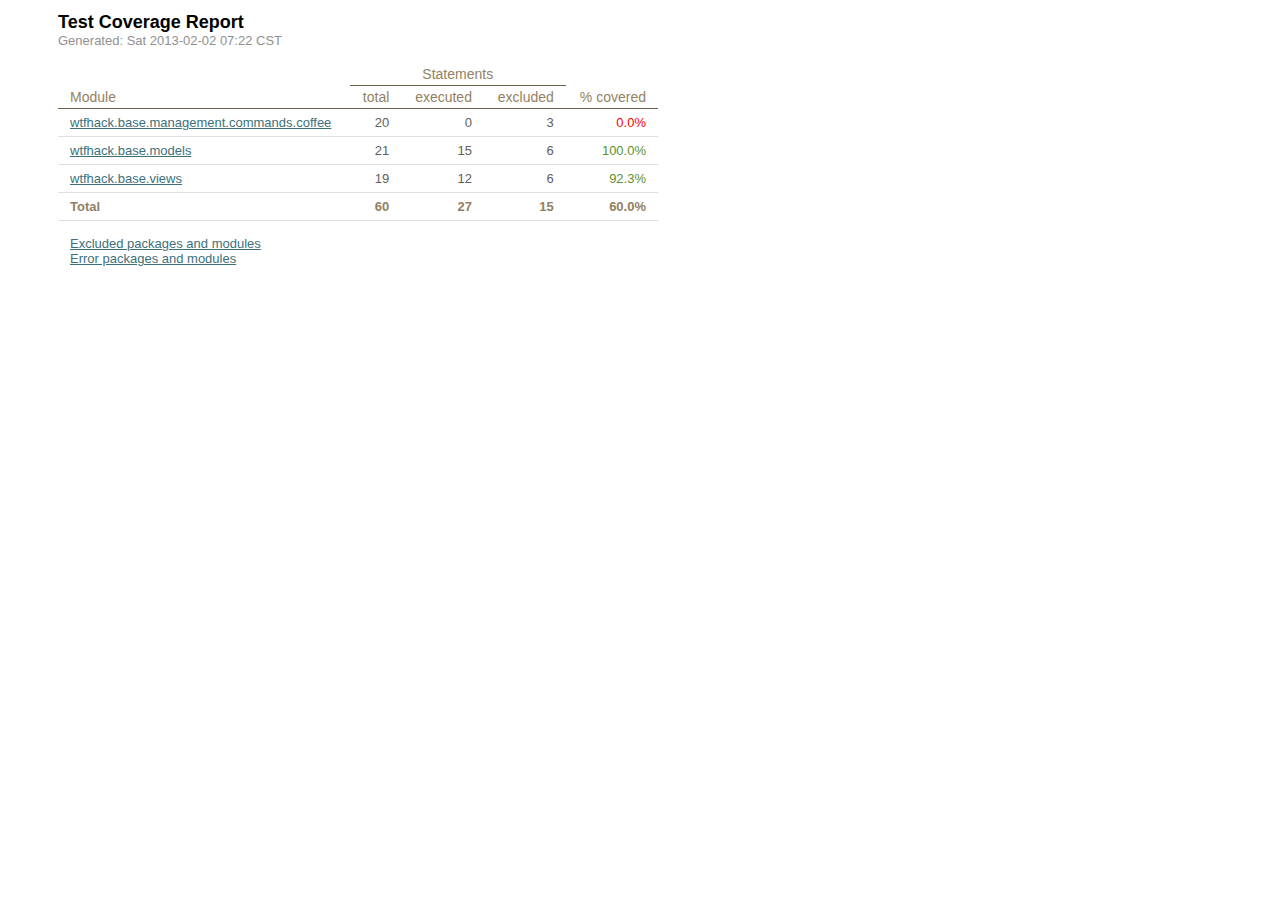
<file: coverage/index.html>
<!DOCTYPE html PUBLIC "-//W3C//DTD XHTML 1.0 Strict//EN" "http://www.w3.org/TR/xhtml1/DTD/xhtml1-strict.dtd">
<html xmlns="http://www.w3.org/1999/xhtml" xml:lang="en" lang="en">
  <head>
    <meta http-equiv="Content-type" content="text/html;charset=UTF-8" />
    <title>Test coverage report</title>
    <style type="text/css" media="screen">
      a
      {
        color: #3d707a;
      }
      
      a:hover, a:active
      {
        color: #bf7d18;
      }
    
      body
      {
        font-family: "Lucida Sans Unicode", "Lucida Grande", sans-serif;
        font-size: 13px;
      }

      tr:hover
      {
        background: #f5f5f5;
      }
      
      #content-header
      {
        margin-left: 50px;
      }

      #content-header h1
      {
        font-size: 18px;
        margin-bottom: 0;
      }

      #content-header p
      {
        font-size: 13px;
        margin: 0;
        color: #909090;
      }
      
      #result-list table
      {
        font-size: 13px;
        background: white;
        margin: 15px 50px;
        width: 600px;
        border-collapse: collapse;
        text-align: right;
      }

      #result-list thead tr.last th,
      th.statements
      {
        border-bottom: 1px solid #6d5e48;
      }
      
      th.statements
      {
        text-align: center;
      }

      #result-list th
      {
        padding: 3px 12px;
        font-size: 14px;
        font-weight: normal;
        color: #937F61;
      }

      #result-list td
      {
        border-bottom: 1px solid #e0e0e0;
        color: #606060;
        padding: 6px 12px;
      }
      
      #result-list tfoot td
      {
        color: #937F61;
        font-weight: bold;
      }

      #result-list .normal
      {
        color: #609030;
      }

      #result-list .warning
      {
        color: #d0a000;
      }

      #result-list .critical
      {
        color: red;
      }

      #result-list .module-name
      {
        text-align: left;
      }
      
      .footer-link
      {
        margin-left: 62px;
      }
   </style>
  </head>

  <body>

<div id="content-header">
  <h1>Test Coverage Report</h1>
  <p>Generated: Sat 2013-02-02 07:22 CST</p>
</div>

<div id="result-list">
  <table>
    <thead>
      <tr>
        <th>&nbsp;</th>
        <th colspan="3" class="statements">Statements</th>
      </tr>
      <tr class="last">
        <th class="module-name">Module</th>
        <th>total</th>
        <th>executed</th>
        <th>excluded</th>
        <th>% covered</th>
      </tr>
    </thead>
    <tfoot>
      <tr>
        <td class="module-name">Total</td>
        <td>60</td>
        <td>27</td>
        <td>15</td>
        <td>60.0%</td>
      </tr>
    </tfoot>
    <tbody>
      <tr>
  <td class="module-name"><a href="modules/wtfhack.base.management.commands.coffee.html">wtfhack.base.management.commands.coffee</a></td>
  <td>20</td>
  <td>0</td>
  <td>3</td>
  <td class="critical">0.0%</td>
</tr>

<tr>
  <td class="module-name"><a href="modules/wtfhack.base.models.html">wtfhack.base.models</a></td>
  <td>21</td>
  <td>15</td>
  <td>6</td>
  <td class="normal">100.0%</td>
</tr>

<tr>
  <td class="module-name"><a href="modules/wtfhack.base.views.html">wtfhack.base.views</a></td>
  <td>19</td>
  <td>12</td>
  <td>6</td>
  <td class="normal">92.3%</td>
</tr>

    </tbody>
  </table>
</div>

<div>
  <a class="footer-link" href="excludes.html">
    Excluded packages and modules
  </a>
</div>

<div>
  <a class="footer-link" href="errors.html">
    Error packages and modules
  </a>
</div>

  </body>
</html>
</file>
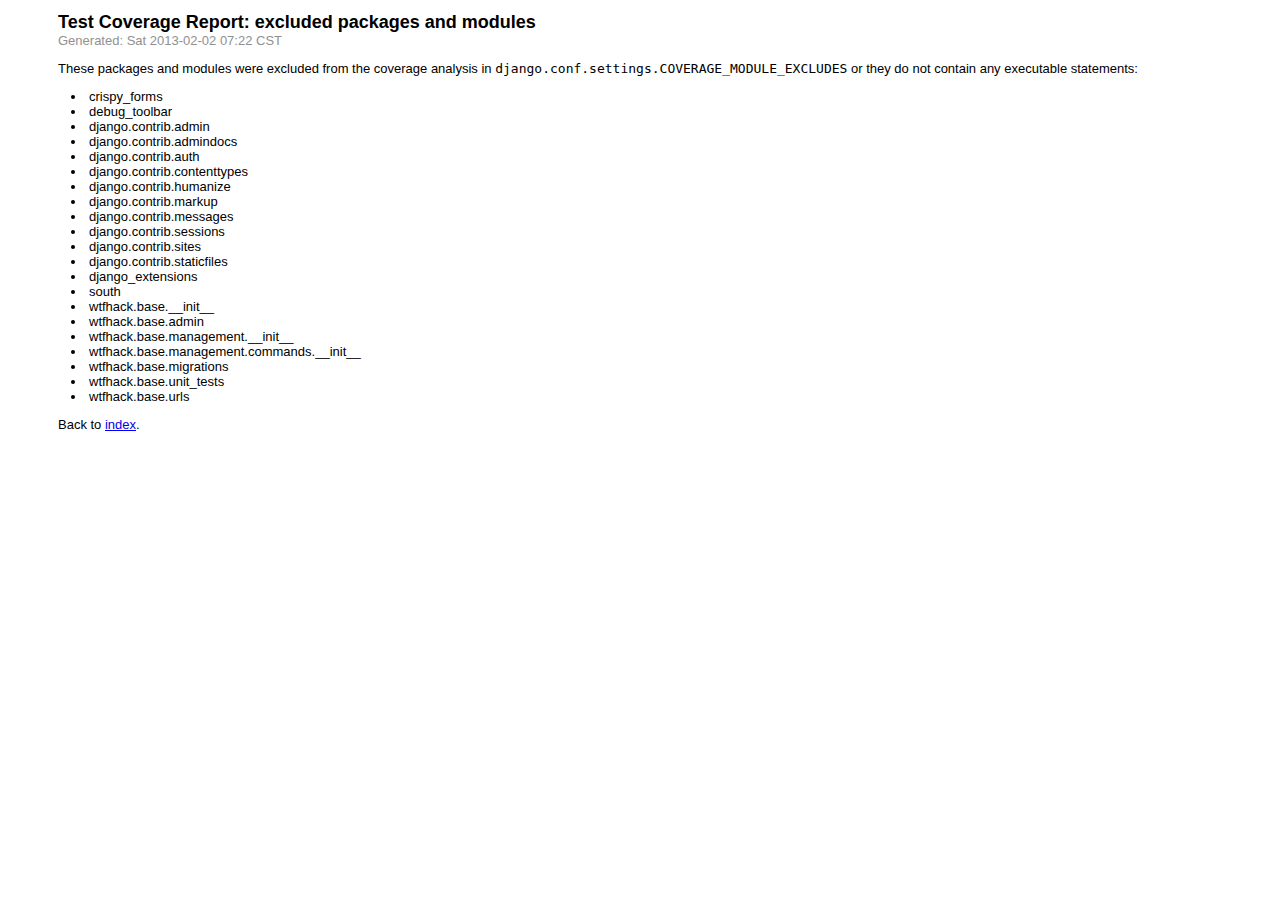
<file: coverage/excludes.html>
<!DOCTYPE html PUBLIC "-//W3C//DTD XHTML 1.0 Strict//EN" "http://www.w3.org/TR/xhtml1/DTD/xhtml1-strict.dtd">
<html xmlns="http://www.w3.org/1999/xhtml" xml:lang="en" lang="en">
  <head>
    <meta http-equiv="Content-type" content="text/html;charset=UTF-8" />
    <title>Test coverage report: excluded packages and modules</title>
    <style type="text/css" media="screen">
      body
      {
        font-family: "Lucida Sans Unicode", "Lucida Grande", sans-serif;
        font-size: 13px;
      }
      
      #content-header
      {
        margin-left: 50px;
      }

      #content-header h1
      {
        font-size: 18px;
        margin-bottom: 0;
      }

      #content-header p
      {
        font-size: 13px;
        margin: 0;
        color: #909090;
      }
      
      #result-list
      {
        margin: 0 50px;
      }
      
      #result-list ul
      {
        padding-left: 13px;
        list-style-position: inside;
      }
   </style>
  </head>

  <body>

<div id="content-header">
  <h1>Test Coverage Report: excluded packages and modules</h1><p>Generated: Sat 2013-02-02 07:22 CST</p></div>
<div id="result-list">
  <p>    These packages and modules were excluded from the coverage analysis in
    <code>django.conf.settings.COVERAGE_MODULE_EXCLUDES</code> or they do
    not contain any executable statements:
    </p>
  <ul>
    <li>crispy_forms</li>
<li>debug_toolbar</li>
<li>django.contrib.admin</li>
<li>django.contrib.admindocs</li>
<li>django.contrib.auth</li>
<li>django.contrib.contenttypes</li>
<li>django.contrib.humanize</li>
<li>django.contrib.markup</li>
<li>django.contrib.messages</li>
<li>django.contrib.sessions</li>
<li>django.contrib.sites</li>
<li>django.contrib.staticfiles</li>
<li>django_extensions</li>
<li>south</li>
<li>wtfhack.base.__init__</li>
<li>wtfhack.base.admin</li>
<li>wtfhack.base.management.__init__</li>
<li>wtfhack.base.management.commands.__init__</li>
<li>wtfhack.base.migrations</li>
<li>wtfhack.base.unit_tests</li>
<li>wtfhack.base.urls</li>
  </ul>
  Back to <a href="index.html">index</a>.
</div>

  </body>
</html>
</file>
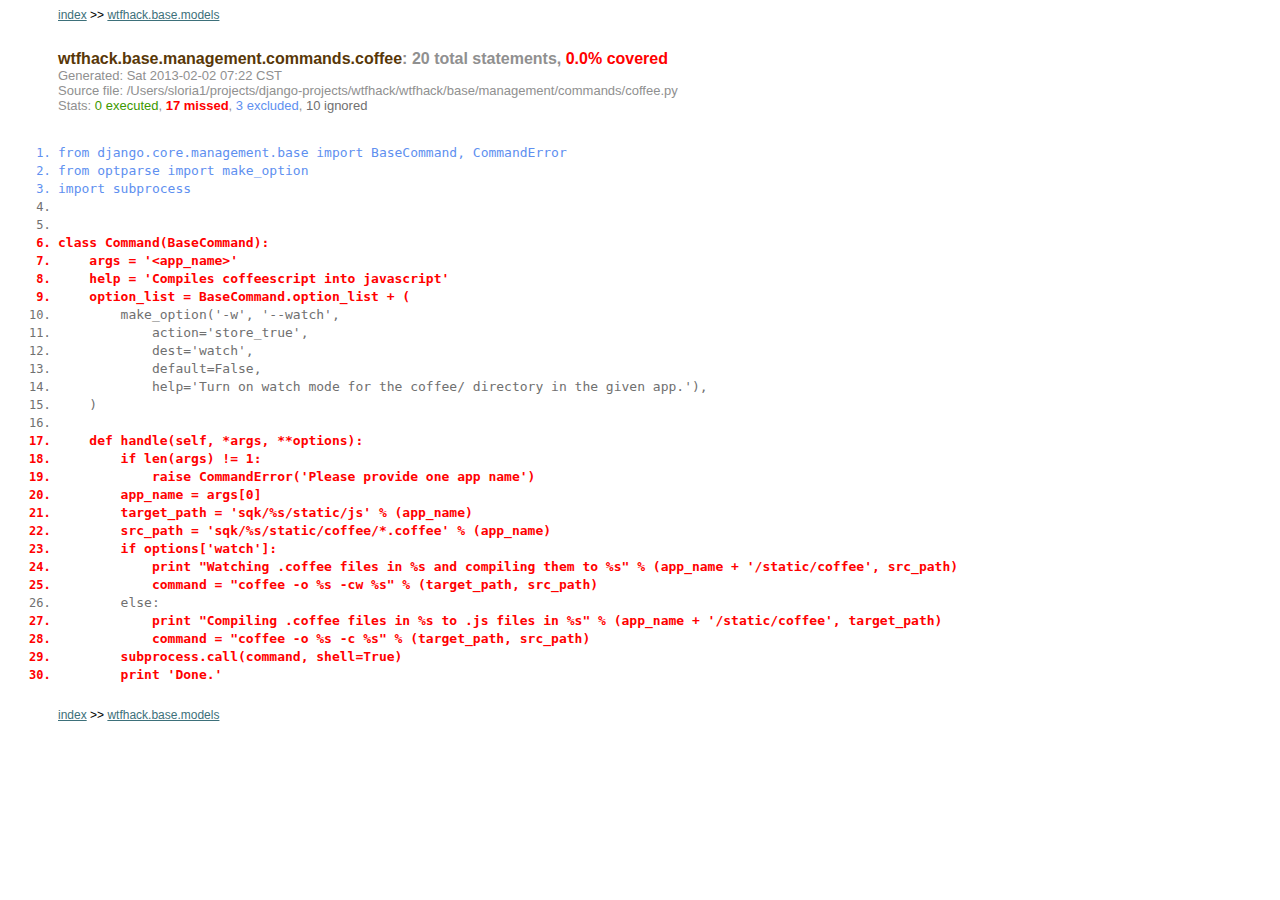
<file: coverage/modules/wtfhack.base.management.commands.coffee.html>
<!DOCTYPE html PUBLIC "-//W3C//DTD XHTML 1.0 Strict//EN" "http://www.w3.org/TR/xhtml1/DTD/xhtml1-strict.dtd">
<html xmlns="http://www.w3.org/1999/xhtml" xml:lang="en" lang="en">
  <head>
    <meta http-equiv="Content-type" content="text/html;charset=UTF-8" />
    <title>Test coverage report: wtfhack.base.management.commands.coffee</title>
    <style type="text/css" media="screen">
      a
      {
        color: #3d707a;
      }
      
      a:hover, a:active
      {
        color: #bf7d18;
      }
    
      body 
      {
        font-family: "Lucida Sans Unicode", "Lucida Grande", sans-serif;
        font-size: 13px;
      }
      
      .nav 
      {
        font-size: 12px;
        margin-left: 50px;
      }

      .ignored
      {
        color: #707070;
      }

      .executed 
      {
        color: #3d9900;
      }

      .missed 
      {
        color: red;
        font-weight: bold;
      }

      .excluded 
      {
        color: #6090f0;
        font-weight: lighter;
      }
    
      #content-header 
      {
        font-size: 12px;
        padding: 18px 0 18px 50px;
      }

      #content-header h1 
      {
        font-size: 16px;
        margin: 10px 0 0 0;
        color: #909090;
      }
      
      #module-name
      {
        color: #583707;
      }
    
      #content-header p
      {
        font-size: 13px;
        margin: 0;
        color: #909090;
      }

      #content-header .normal 
      {
        color: #609030;
      }

      #content-header .warning 
      {
        color: #d0a000;
      }

      #content-header .critical 
      {
        color: red;
      }
      
      #source-listing 
      {
        margin-bottom: 24px;
      }

      #source-listing ol 
      {
        padding: 0 0 0 50px;
        width: 90%;
        font-family: monospace;
        list-style-position: outside;
      }

      #source-listing ol li 
      {
        line-height: 18px;
        font-size: small;
      }
        
      #source-listing ol code 
      {
        padding:  0 .001em 0 0; /* Firefox doesn't render empty li's properly */
        font-size: medium;
        white-space: pre;
      }
   </style>
  </head>

  <body>

<div class="nav">
  <a href="../index.html">index</a>
  &gt;&gt; <a href="wtfhack.base.models.html">wtfhack.base.models</a>
</div>

<div id="content-header">
  <h1>
    <span id="module-name">wtfhack.base.management.commands.coffee</span>:
    20 total statements,
    <span class="critical">0.0% covered</span>
  </h1>
  <p>Generated: Sat 2013-02-02 07:22 CST</p>
  <p>Source file: /Users/sloria1/projects/django-projects/wtfhack/wtfhack/base/management/commands/coffee.py</p>
  <p>
    Stats:
    <span class="executed">0 executed</span>,
    <span class="missed">17 missed</span>,
    <span class="excluded">3 excluded</span>,
    <span class="ignored">10 ignored</span> 
  </p> 
</div>

<div id="source-listing">
  <ol>
    <li class="excluded"><code>from django.core.management.base import BaseCommand, CommandError</code></li>
<li class="excluded"><code>from optparse import make_option</code></li>
<li class="excluded"><code>import subprocess</code></li>
<li class="ignored"><code></code></li>
<li class="ignored"><code></code></li>
<li class="missed"><code>class Command(BaseCommand):</code></li>
<li class="missed"><code>    args = '&lt;app_name&gt;'</code></li>
<li class="missed"><code>    help = 'Compiles coffeescript into javascript'</code></li>
<li class="missed"><code>    option_list = BaseCommand.option_list + (</code></li>
<li class="ignored"><code>        make_option('-w', '--watch',</code></li>
<li class="ignored"><code>            action='store_true',</code></li>
<li class="ignored"><code>            dest='watch',</code></li>
<li class="ignored"><code>            default=False,</code></li>
<li class="ignored"><code>            help='Turn on watch mode for the coffee/ directory in the given app.'),</code></li>
<li class="ignored"><code>    )</code></li>
<li class="ignored"><code></code></li>
<li class="missed"><code>    def handle(self, *args, **options):</code></li>
<li class="missed"><code>        if len(args) != 1:</code></li>
<li class="missed"><code>            raise CommandError('Please provide one app name')</code></li>
<li class="missed"><code>        app_name = args[0]</code></li>
<li class="missed"><code>        target_path = 'sqk/%s/static/js' % (app_name)</code></li>
<li class="missed"><code>        src_path = 'sqk/%s/static/coffee/*.coffee' % (app_name)</code></li>
<li class="missed"><code>        if options['watch']:</code></li>
<li class="missed"><code>            print "Watching .coffee files in %s and compiling them to %s" % (app_name + '/static/coffee', src_path)</code></li>
<li class="missed"><code>            command = "coffee -o %s -cw %s" % (target_path, src_path)</code></li>
<li class="ignored"><code>        else:</code></li>
<li class="missed"><code>            print "Compiling .coffee files in %s to .js files in %s" % (app_name + '/static/coffee', target_path)</code></li>
<li class="missed"><code>            command = "coffee -o %s -c %s" % (target_path, src_path)</code></li>
<li class="missed"><code>        subprocess.call(command, shell=True)</code></li>
<li class="missed"><code>        print 'Done.'</code></li>
  </ol>
</div>

<div class="nav">
  <a href="../index.html">index</a>
  &gt;&gt; <a href="wtfhack.base.models.html">wtfhack.base.models</a>
</div>

  </body>
</html>
</file>
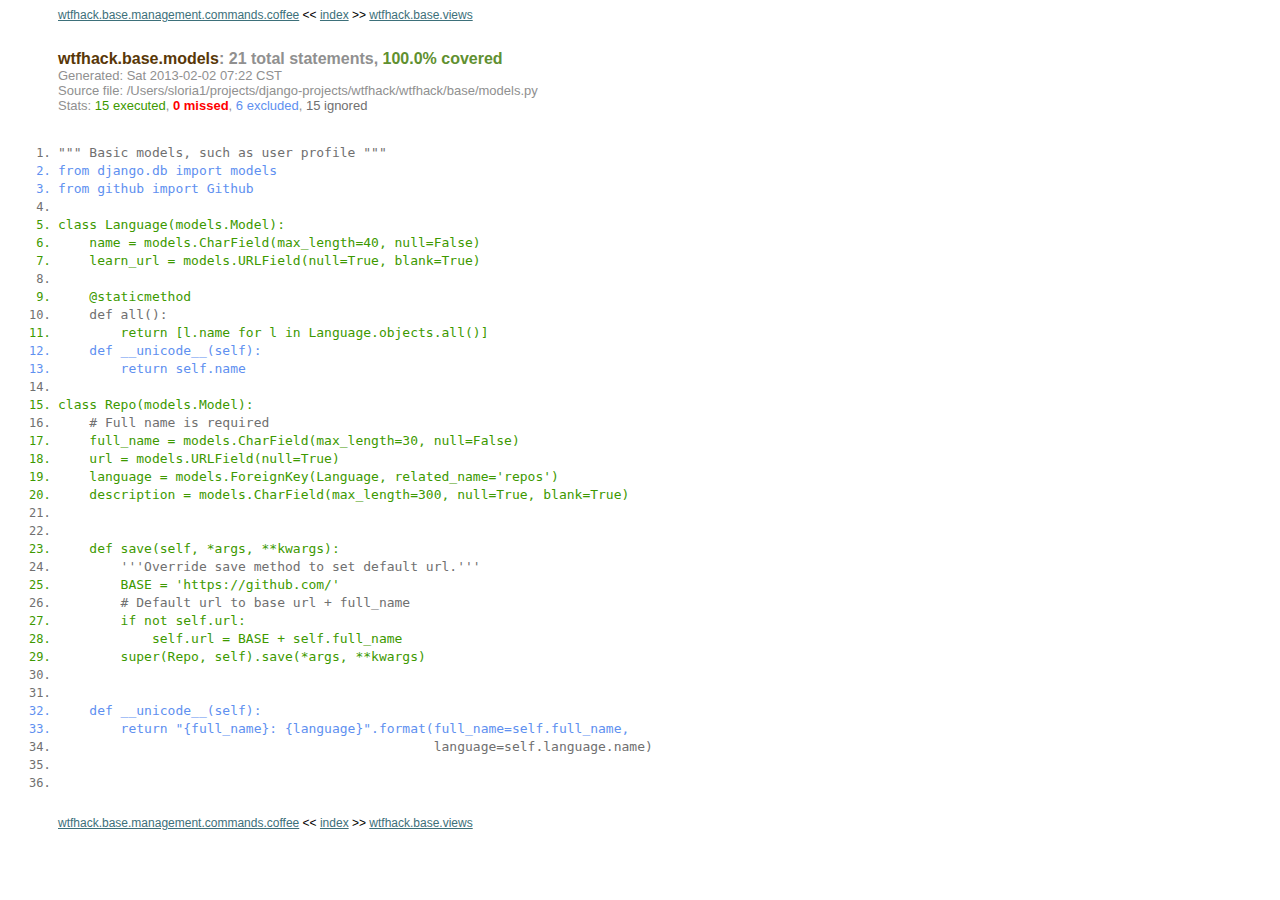
<file: coverage/modules/wtfhack.base.models.html>
<!DOCTYPE html PUBLIC "-//W3C//DTD XHTML 1.0 Strict//EN" "http://www.w3.org/TR/xhtml1/DTD/xhtml1-strict.dtd">
<html xmlns="http://www.w3.org/1999/xhtml" xml:lang="en" lang="en">
  <head>
    <meta http-equiv="Content-type" content="text/html;charset=UTF-8" />
    <title>Test coverage report: wtfhack.base.models</title>
    <style type="text/css" media="screen">
      a
      {
        color: #3d707a;
      }
      
      a:hover, a:active
      {
        color: #bf7d18;
      }
    
      body 
      {
        font-family: "Lucida Sans Unicode", "Lucida Grande", sans-serif;
        font-size: 13px;
      }
      
      .nav 
      {
        font-size: 12px;
        margin-left: 50px;
      }

      .ignored
      {
        color: #707070;
      }

      .executed 
      {
        color: #3d9900;
      }

      .missed 
      {
        color: red;
        font-weight: bold;
      }

      .excluded 
      {
        color: #6090f0;
        font-weight: lighter;
      }
    
      #content-header 
      {
        font-size: 12px;
        padding: 18px 0 18px 50px;
      }

      #content-header h1 
      {
        font-size: 16px;
        margin: 10px 0 0 0;
        color: #909090;
      }
      
      #module-name
      {
        color: #583707;
      }
    
      #content-header p
      {
        font-size: 13px;
        margin: 0;
        color: #909090;
      }

      #content-header .normal 
      {
        color: #609030;
      }

      #content-header .warning 
      {
        color: #d0a000;
      }

      #content-header .critical 
      {
        color: red;
      }
      
      #source-listing 
      {
        margin-bottom: 24px;
      }

      #source-listing ol 
      {
        padding: 0 0 0 50px;
        width: 90%;
        font-family: monospace;
        list-style-position: outside;
      }

      #source-listing ol li 
      {
        line-height: 18px;
        font-size: small;
      }
        
      #source-listing ol code 
      {
        padding:  0 .001em 0 0; /* Firefox doesn't render empty li's properly */
        font-size: medium;
        white-space: pre;
      }
   </style>
  </head>

  <body>

<div class="nav">
  <a href="wtfhack.base.management.commands.coffee.html">wtfhack.base.management.commands.coffee</a> &lt;&lt;
  <a href="../index.html">index</a>
  &gt;&gt; <a href="wtfhack.base.views.html">wtfhack.base.views</a>
</div>

<div id="content-header">
  <h1>
    <span id="module-name">wtfhack.base.models</span>:
    21 total statements,
    <span class="normal">100.0% covered</span>
  </h1>
  <p>Generated: Sat 2013-02-02 07:22 CST</p>
  <p>Source file: /Users/sloria1/projects/django-projects/wtfhack/wtfhack/base/models.py</p>
  <p>
    Stats:
    <span class="executed">15 executed</span>,
    <span class="missed">0 missed</span>,
    <span class="excluded">6 excluded</span>,
    <span class="ignored">15 ignored</span> 
  </p> 
</div>

<div id="source-listing">
  <ol>
    <li class="ignored"><code>""" Basic models, such as user profile """</code></li>
<li class="excluded"><code>from django.db import models</code></li>
<li class="excluded"><code>from github import Github</code></li>
<li class="ignored"><code></code></li>
<li class="executed"><code>class Language(models.Model):</code></li>
<li class="executed"><code>    name = models.CharField(max_length=40, null=False)</code></li>
<li class="executed"><code>    learn_url = models.URLField(null=True, blank=True)</code></li>
<li class="ignored"><code></code></li>
<li class="executed"><code>    @staticmethod</code></li>
<li class="ignored"><code>    def all():</code></li>
<li class="executed"><code>        return [l.name for l in Language.objects.all()]</code></li>
<li class="excluded"><code>    def __unicode__(self):</code></li>
<li class="excluded"><code>        return self.name</code></li>
<li class="ignored"><code></code></li>
<li class="executed"><code>class Repo(models.Model):</code></li>
<li class="ignored"><code>    # Full name is required</code></li>
<li class="executed"><code>    full_name = models.CharField(max_length=30, null=False)</code></li>
<li class="executed"><code>    url = models.URLField(null=True)</code></li>
<li class="executed"><code>    language = models.ForeignKey(Language, related_name='repos')</code></li>
<li class="executed"><code>    description = models.CharField(max_length=300, null=True, blank=True)</code></li>
<li class="ignored"><code></code></li>
<li class="ignored"><code></code></li>
<li class="executed"><code>    def save(self, *args, **kwargs):</code></li>
<li class="ignored"><code>        '''Override save method to set default url.'''</code></li>
<li class="executed"><code>        BASE = 'https://github.com/'</code></li>
<li class="ignored"><code>        # Default url to base url + full_name</code></li>
<li class="executed"><code>        if not self.url:</code></li>
<li class="executed"><code>            self.url = BASE + self.full_name</code></li>
<li class="executed"><code>        super(Repo, self).save(*args, **kwargs)</code></li>
<li class="ignored"><code></code></li>
<li class="ignored"><code></code></li>
<li class="excluded"><code>    def __unicode__(self):</code></li>
<li class="excluded"><code>        return "{full_name}: {language}".format(full_name=self.full_name,</code></li>
<li class="ignored"><code>                                                language=self.language.name)</code></li>
<li class="ignored"><code></code></li>
<li class="ignored"><code></code></li>
  </ol>
</div>

<div class="nav">
  <a href="wtfhack.base.management.commands.coffee.html">wtfhack.base.management.commands.coffee</a> &lt;&lt;
  <a href="../index.html">index</a>
  &gt;&gt; <a href="wtfhack.base.views.html">wtfhack.base.views</a>
</div>

  </body>
</html>
</file>
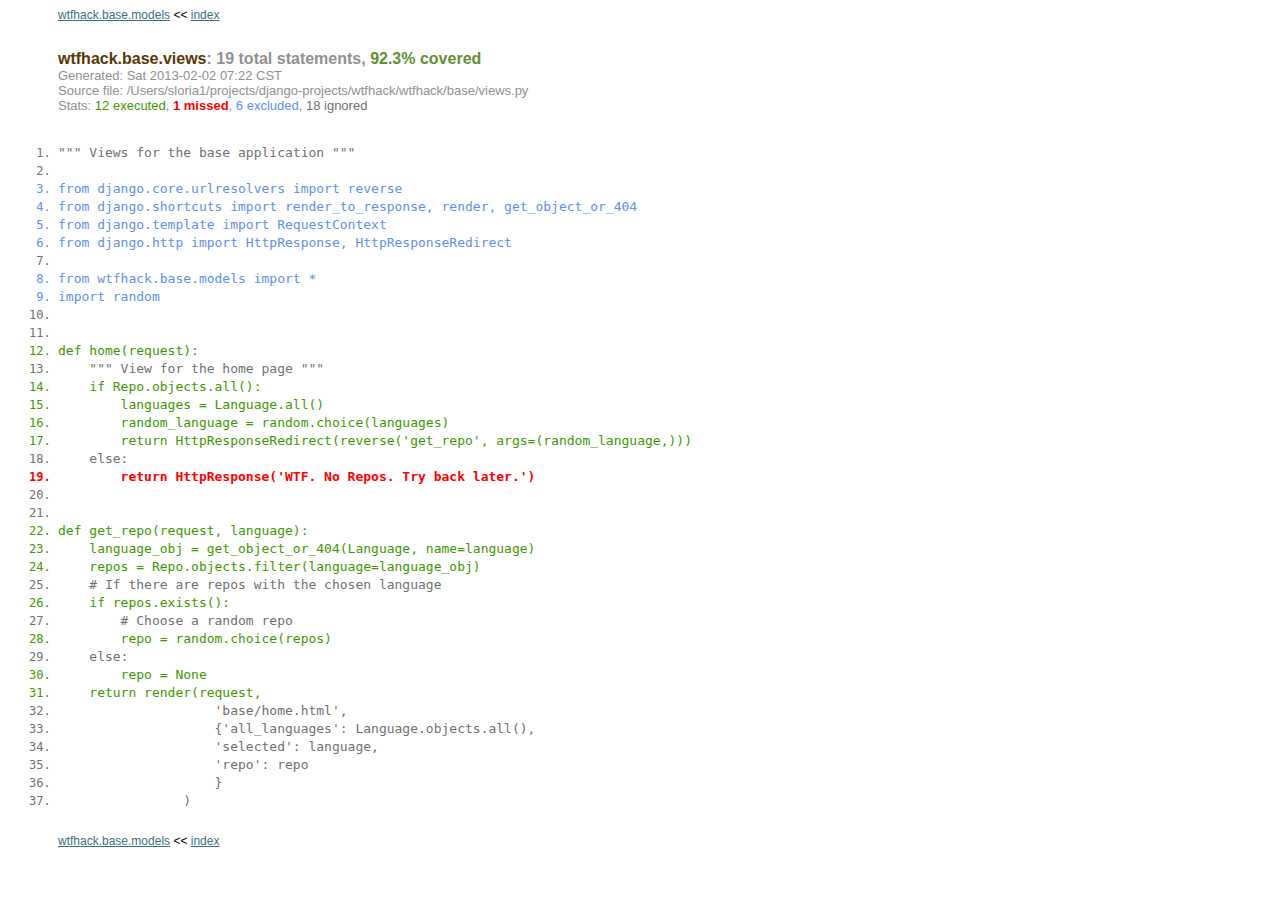
<file: coverage/modules/wtfhack.base.views.html>
<!DOCTYPE html PUBLIC "-//W3C//DTD XHTML 1.0 Strict//EN" "http://www.w3.org/TR/xhtml1/DTD/xhtml1-strict.dtd">
<html xmlns="http://www.w3.org/1999/xhtml" xml:lang="en" lang="en">
  <head>
    <meta http-equiv="Content-type" content="text/html;charset=UTF-8" />
    <title>Test coverage report: wtfhack.base.views</title>
    <style type="text/css" media="screen">
      a
      {
        color: #3d707a;
      }
      
      a:hover, a:active
      {
        color: #bf7d18;
      }
    
      body 
      {
        font-family: "Lucida Sans Unicode", "Lucida Grande", sans-serif;
        font-size: 13px;
      }
      
      .nav 
      {
        font-size: 12px;
        margin-left: 50px;
      }

      .ignored
      {
        color: #707070;
      }

      .executed 
      {
        color: #3d9900;
      }

      .missed 
      {
        color: red;
        font-weight: bold;
      }

      .excluded 
      {
        color: #6090f0;
        font-weight: lighter;
      }
    
      #content-header 
      {
        font-size: 12px;
        padding: 18px 0 18px 50px;
      }

      #content-header h1 
      {
        font-size: 16px;
        margin: 10px 0 0 0;
        color: #909090;
      }
      
      #module-name
      {
        color: #583707;
      }
    
      #content-header p
      {
        font-size: 13px;
        margin: 0;
        color: #909090;
      }

      #content-header .normal 
      {
        color: #609030;
      }

      #content-header .warning 
      {
        color: #d0a000;
      }

      #content-header .critical 
      {
        color: red;
      }
      
      #source-listing 
      {
        margin-bottom: 24px;
      }

      #source-listing ol 
      {
        padding: 0 0 0 50px;
        width: 90%;
        font-family: monospace;
        list-style-position: outside;
      }

      #source-listing ol li 
      {
        line-height: 18px;
        font-size: small;
      }
        
      #source-listing ol code 
      {
        padding:  0 .001em 0 0; /* Firefox doesn't render empty li's properly */
        font-size: medium;
        white-space: pre;
      }
   </style>
  </head>

  <body>

<div class="nav">
  <a href="wtfhack.base.models.html">wtfhack.base.models</a> &lt;&lt;
  <a href="../index.html">index</a>
</div>

<div id="content-header">
  <h1>
    <span id="module-name">wtfhack.base.views</span>:
    19 total statements,
    <span class="normal">92.3% covered</span>
  </h1>
  <p>Generated: Sat 2013-02-02 07:22 CST</p>
  <p>Source file: /Users/sloria1/projects/django-projects/wtfhack/wtfhack/base/views.py</p>
  <p>
    Stats:
    <span class="executed">12 executed</span>,
    <span class="missed">1 missed</span>,
    <span class="excluded">6 excluded</span>,
    <span class="ignored">18 ignored</span> 
  </p> 
</div>

<div id="source-listing">
  <ol>
    <li class="ignored"><code>""" Views for the base application """</code></li>
<li class="ignored"><code></code></li>
<li class="excluded"><code>from django.core.urlresolvers import reverse</code></li>
<li class="excluded"><code>from django.shortcuts import render_to_response, render, get_object_or_404</code></li>
<li class="excluded"><code>from django.template import RequestContext</code></li>
<li class="excluded"><code>from django.http import HttpResponse, HttpResponseRedirect</code></li>
<li class="ignored"><code></code></li>
<li class="excluded"><code>from wtfhack.base.models import *</code></li>
<li class="excluded"><code>import random</code></li>
<li class="ignored"><code></code></li>
<li class="ignored"><code></code></li>
<li class="executed"><code>def home(request):</code></li>
<li class="ignored"><code>    """ View for the home page """</code></li>
<li class="executed"><code>    if Repo.objects.all():</code></li>
<li class="executed"><code>        languages = Language.all()</code></li>
<li class="executed"><code>        random_language = random.choice(languages)</code></li>
<li class="executed"><code>        return HttpResponseRedirect(reverse('get_repo', args=(random_language,)))</code></li>
<li class="ignored"><code>    else:</code></li>
<li class="missed"><code>        return HttpResponse('WTF. No Repos. Try back later.')</code></li>
<li class="ignored"><code></code></li>
<li class="ignored"><code></code></li>
<li class="executed"><code>def get_repo(request, language):</code></li>
<li class="executed"><code>    language_obj = get_object_or_404(Language, name=language)</code></li>
<li class="executed"><code>    repos = Repo.objects.filter(language=language_obj)</code></li>
<li class="ignored"><code>    # If there are repos with the chosen language</code></li>
<li class="executed"><code>    if repos.exists():</code></li>
<li class="ignored"><code>        # Choose a random repo</code></li>
<li class="executed"><code>        repo = random.choice(repos)</code></li>
<li class="ignored"><code>    else:</code></li>
<li class="executed"><code>        repo = None</code></li>
<li class="executed"><code>    return render(request,</code></li>
<li class="ignored"><code>                    'base/home.html',</code></li>
<li class="ignored"><code>                    {'all_languages': Language.objects.all(),</code></li>
<li class="ignored"><code>                    'selected': language,</code></li>
<li class="ignored"><code>                    'repo': repo</code></li>
<li class="ignored"><code>                    }</code></li>
<li class="ignored"><code>                )</code></li>
  </ol>
</div>

<div class="nav">
  <a href="wtfhack.base.models.html">wtfhack.base.models</a> &lt;&lt;
  <a href="../index.html">index</a>
</div>

  </body>
</html>
</file>
